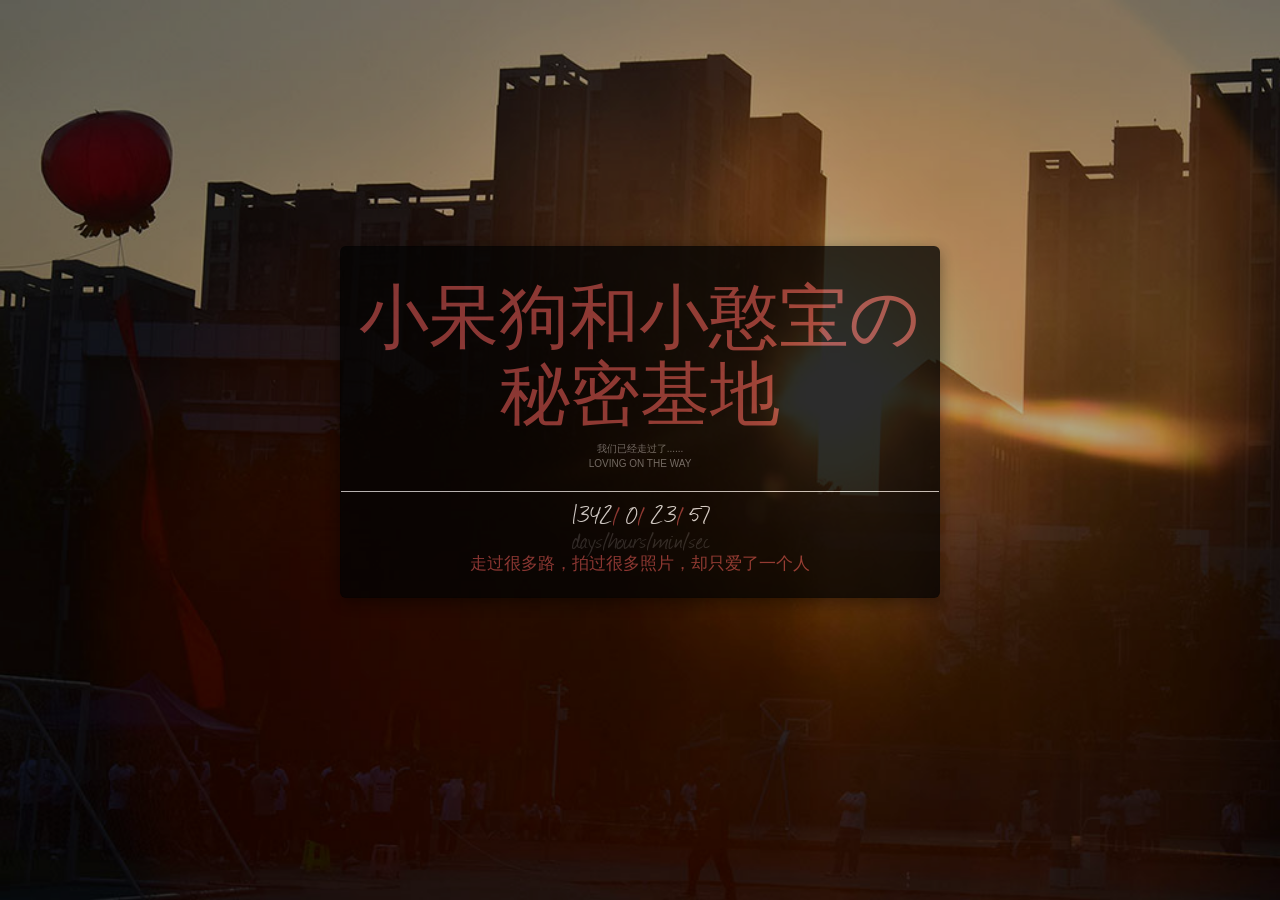
<file: index.html>
<!DOCTYPE html>
<html lang="zh">
<head>
    <meta charset="UTF-8">
    <meta name="viewport" content="width=device-width, initial-scale=1">
    <title>小呆狗和小憨宝の秘密基地</title>
    <link rel="stylesheet" href="./css/bootstrap.min.css">
    <link rel="stylesheet" type="text/css" href="./css/main.css">
    <link rel="shortcut icon" href="favicon.ico" >
</head>

<body>
    <audio 
    autoplay="autoplay" 
    loop="loop" 
    preload="auto"
    src="./music/1.mp3">
    </audio>
    <div id="back">
        <div class="mask"></div>
        <!-- 设置展示的图片，github pages不能有后台程序只能一条一条手动添加了 囧 -->
        <div id="carousel"  class="carousel slide carousel-fade carousel-position">
            <div class="carousel-inner" style="width: 100%;height: 100%;" id="background">
               
                <div class="item active" style="width: 100%;height: 100%;">
                    <div style="width: 100%;height: 100%;background:url(./img/1.jpg);background-size: cover;"></div>
                </div>
               
                <div class="item" style="width: 100%;height: 100%;">
                    <div style="width: 100%;height: 100%;background-image: url(./img/2.jpg) ;background-size: cover;"></div>
                </div>
               
                <div class="item" style="width: 100%;height: 100%;">
                    <div style="width: 100%;height: 100%;background-image: url(./img/3.jpg) ;background-size: cover;"></div>
                </div>
               
                <div class="item" style="width: 100%;height: 100%;">
                    <div style="width: 100%;height: 100%;background-image: url(./img/4.jpg) ;background-size: cover;"></div>
                </div>
               
                <div class="item" style="width: 100%;height: 100%;">
                    <div style="width: 100%;height: 100%;background-image: url(./img/5.jpg);background-size: cover;"></div>
                </div>
                
                <div class="item" style="width: 100%;height: 100%;">
                    <div style="width: 100%;height: 100%;background-image: url(./img/6.jpg);background-size: cover;"></div>
                </div>
               
                <div class="item" style="width: 100%;height: 100%;">
                    <div style="width: 100%;height: 100%;background-image: url(./img/7.jpg);background-size: cover;"></div>
                </div>
               
                <div class="item" style="width: 100%;height: 100%;">
                    <div style="width: 100%;height: 100%;background-image: url(./img/8.jpg);background-size: cover;"></div>
                </div>
               
                <div class="item" style="width: 100%;height: 100%;">
                    <div style="width: 100%;height: 100%;background-image: url(./img/9.jpg);background-size: cover;"></div>
                </div>
              
                <div class="item" style="width: 100%;height: 100%;">
                    <div style="width: 100%;height: 100%;background-image: url(./img/10.jpg);background-size: cover;"></div>
                </div>
               
                <div class="item" style="width: 100%;height: 100%;">
                    <div style="width: 100%;height: 100%;background-image: url(./img/11.jpg);background-size: cover;"></div>
                </div>
              
                <div class="item" style="width: 100%;height: 100%;">
                    <div style="width: 100%;height: 100%;background-image: url(./img/12.jpg);background-size: cover;"></div>
                </div>
              
                <div class="item" style="width: 100%;height: 100%;">
                    <div style="width: 100%;height: 100%;background-image: url(./img/13.jpg);background-size: cover;"></div>
                </div>
              
                <div class="item" style="width: 100%;height: 100%;">
                    <div style="width: 100%;height: 100%;background-image: url(./img/14.jpg);background-size: cover;"></div>
                </div>
               
                <div class="item" style="width: 100%;height: 100%;">
                    <div style="width: 100%;height: 100%;background-image: url(./img/15.jpg);background-size: cover;"></div>
                </div>
               
                <div class="item" style="width: 100%;height: 100%;">
                    <div style="width: 100%;height: 100%;background-image: url(./img/16.jpg);background-size: cover;"></div>
                </div>
               
                <div class="item" style="width: 100%;height: 100%;">
                    <div style="width: 100%;height: 100%;background-image: url(./img/17.jpg);background-size: cover;"></div>
                </div>
              
                <div class="item" style="width: 100%;height: 100%;">
                    <div style="width: 100%;height: 100%;background-image: url(./img/18.jpg);background-size: cover;"></div>
                </div>
              
                <div class="item" style="width: 100%;height: 100%;">
                    <div style="width: 100%;height: 100%;background-image: url(./img/19.jpg);background-size: cover;"></div>
                </div>
               
                <div class="item" style="width: 100%;height: 100%;">
                    <div style="width: 100%;height: 100%;background-image: url(./img/20.jpg);background-size: cover;"></div>
                </div>
              
                <div class="item" style="width: 100%;height: 100%;">
                    <div style="width: 100%;height: 100%;background-image: url(./img/21.jpg);background-size: cover;"></div>
                </div>
              
                <div class="item" style="width: 100%;height: 100%;">
                    <div style="width: 100%;height: 100%;background-image: url(./img/22.jpg);background-size: cover;"></div>
                </div>
              
                <div class="item" style="width: 100%;height: 100%;">
                    <div style="width: 100%;height: 100%;background-image: url(./img/23.jpg);background-size: cover;"></div>
                </div>

                <div class="item" style="width: 100%;height: 100%;">
                    <div style="width: 100%;height: 100%;background-image: url(./img/24.jpg);background-size: cover;"></div>
                </div>
        </div>
    </div>
    <div class="modal show" style="top:24%;">
        <div class="modal-dialog" style="opacity: .9">
            <div class="modal-content" style="opacity:.85">
                <div class="modal-header">
                    <h1 class="text-center" style="color: #A94442;font-family: 'JournalRegular', Arial, sans-serif;font-size: 7rem;">小呆狗和小憨宝の秘密基地</h1>
                    <p class="text-center small-title">我们已经走过了......</p>
                    <p class="text-center small-title">LOVING ON THE WAY</p>
                </div>
                <div class="modal-body text-center" style="line-height: 1.5rem;font-family: 'JournalRegular', Arial, sans-serif;font-size: 3rem;">
                    <p>
                        <span id="day" class="time-font"></span><span style="color:#A94442">/&nbsp;</span><span id="hour" class="time-font"></span><span style="color:#A94442">/&nbsp;</span><span id="minute" class="time-font"></span><span style="color:#A94442">/&nbsp;</span><span id="second" class="time-font"></span>
                    </p>
                    <p>
                        days/hours/min/sec
                    </p>
                    <p class="text-center" style="color:#A94442;font-size: 17px" id="say"></p>
                </div>
            </div>
        </div>
    </div>
    <script type="text/javascript" src="./js/jquery-1.12.2.min.js"></script>
    <script type="text/javascript" src="./js/bootstrap.min.js"></script>
    <script type="text/javascript" src="./js/count-time.js"></script>
    <script>
    $(function() {
        //设置起始日期
        countTime('2023/04/03 00:00', 'day', 'hour', 'minute', 'second');
        var days = $('#day').text();

        // 设置标题
        if (parseInt(days / 365) != 0) {
            $(document).attr("title", "在一起" + parseInt(days / 365) + "年,感谢相伴。");
        } else if (parseInt(days / 30) != 0) {
            $(document).attr("title", "在一起" + parseInt(days / 30) + "个月,感谢相伴。");
        } else
            $(document).attr("title", "在一起" + days + "天,感谢相伴。");

        //设置每一张图片对应的文字
        var says = new Array(
            "走过很多路，拍过很多照片，却只爱了一个人",
            "一路相伴,感谢有你",
            "体育场的艺体楼",
            "依旧是体育场的艺体楼",
            "2023年我过生日定制的蛋糕",
            "2023我的生日蛋糕里带着的小呲花 你别说 点着了还挺好看嘞",
            "站在艺体楼三层看到的隔壁附小",
            "戏剧节给你拍的定妆照 （虽然最后没用上）",
            "戏剧节的时候我是后台负责人",
            "高三的第一次运动会 那时候还没有鼓起勇气给你表白 找了好几个哥们换了好几次位置找到了这里偷偷记录下了这一刻",
            "咱俩第一次去电影院看电影 也是咱俩第一次接吻",
            "高三的唯一一次研学 也是高中生活第一次研学 也是我第一次和你一起出去玩",
            "高三的第二次运动会 拍摄者趴地上拍的",
            "小憨宝在起跑线前 帅的嘞",
            "艺体楼前无意义的空镜",
            "高三咱班的全体合影",
            "社团纳新活动cos的嘉德罗斯",
            "你去玩水换完衣服拍的",
            "你出去玩水 你说这是你第一次蹦迪",
            "高三去远足前你趴在桌上浅眯了一会 这一刻我的小憨宝儿好可爱啊",
            "你借了我戴的墨镜耍个帅 还真是挺帅的",
            "高中生活中第一次因为下雪而停课（也许是因为前两年几乎是在家里上的吧）",
            "雪满枝头 你在心头",
            "时间不停，爱你不止，携子之手，白头偕老",
        );


        var start = function() {
            var index = 0;
            var rate = 6000;
            $('#say').text(says[(index++) % says.length]);
            setInterval(() => {
                $('#say').hide();
                $('#say').text(says[(index++) % says.length]);
                $('#say').fadeToggle();
                $('#carousel').carousel('next');
            }, rate);
        }();


    });
    </script>
</body>

</html>
</file>
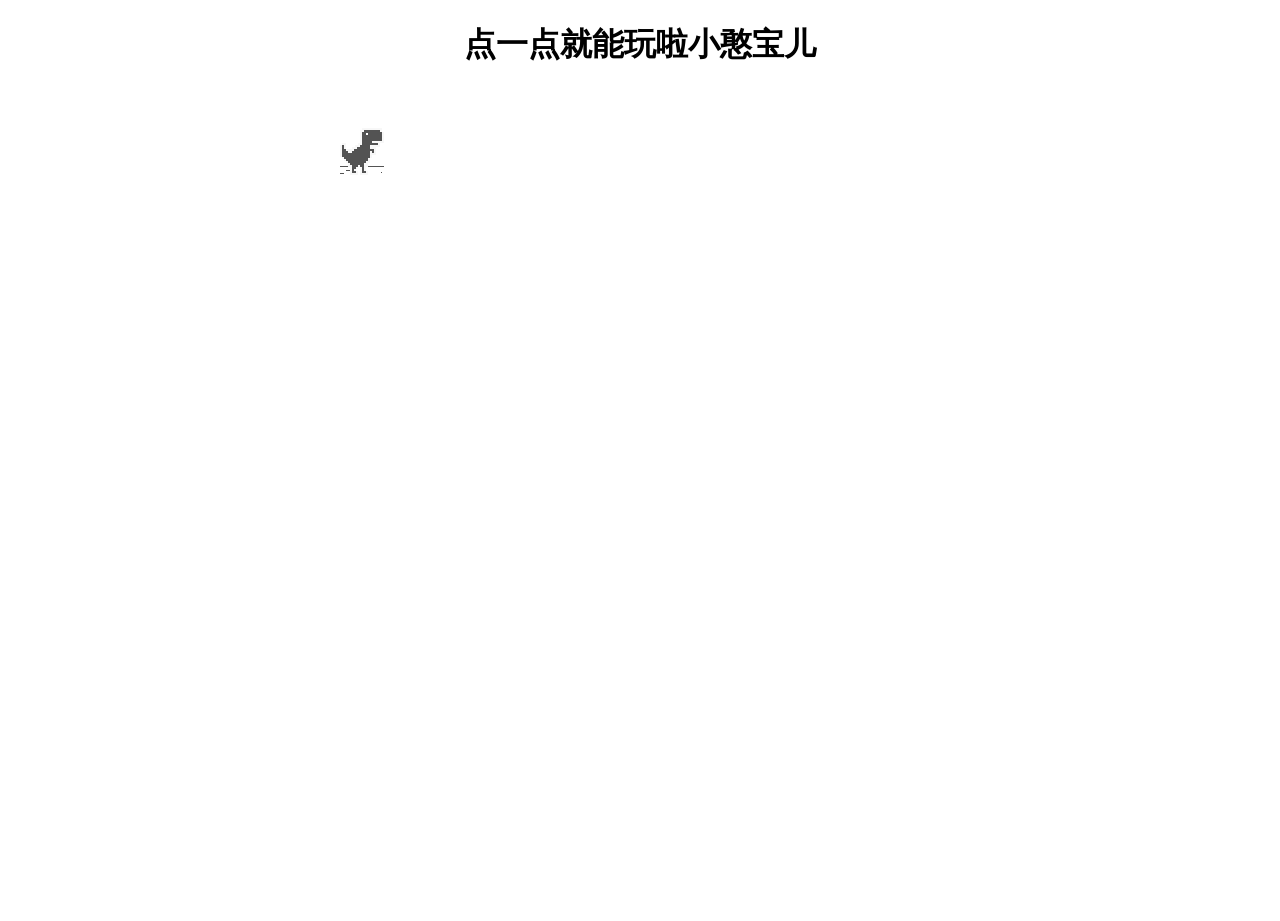
<file: game/google_dino/index.html>
<!doctype html>
<html>

<head>
    <meta charset="utf-8">
    <meta name="viewport" content="width=device-width, initial-scale=1.0,maximum-scale=1.0, user-scalable=no">
    <title >小惊喜之一~谷歌小恐龙</title>
    <link rel="stylesheet" href="index.css">
    <link href="https://fonts.googleapis.com/css?family=Open+Sans" rel="stylesheet"> 
    <script src="index.js"></script>
</head>

<body id="t" class="offline">
    <div id="messageBox" class="sendmessage">
         <h1 style="text-align: center;font-family: 'Open Sans', sans-serif;">点一点就能玩啦小憨宝儿</h1>
         <div class="niokbutton" onclick="okbuttonsend()"></div>
    </div>
    <div id="main-frame-error" class="interstitial-wrapper">
        <div id="main-content">
            <div class="icon icon-offline" alt=""></div>
        </div>
        <div id="offline-resources">
            <img id="offline-resources-1x" src="assets/default_100_percent/100-offline-sprite.png">
            <img id="offline-resources-2x" src="assets/default_200_percent/200-offline-sprite.png">
            <template id="audio-resources">
                <audio id="offline-sound-press" src="[data-uri]"></audio>
                <audio id="offline-sound-hit" src="[data-uri]"></audio>
                <audio id="offline-sound-reached" src="[data-uri]"></audio>
            </template>
        </div>
    </div>
</body>

<script>
    document.onkeydown = function(evt) {
    evt = evt || window.event;
    if (evt.keyCode == 32) {
        var box = document.getElementById("messageBox");
        box.style.visibility="hidden";
    }
};
</script>
    
</html>
</file>
<file: css/main.css>
/*载入字体*/
  @font-face {
      font-family: 'JournalRegular';
      src: url('../fonts/journal-webfont.eot');
      src: url('../fonts/journal-webfont_162a16fe.eot') format('embedded-opentype'), url('../fonts/journal-webfont.woff') format('woff'), url('../fonts/journal-webfont.ttf') format('truetype'), url('./fonts/journal-webfont.svg') format('svg');
      font-weight: normal;
      font-style: normal;
  }
  
  .carousel-fade .carousel-inner .item {
      opacity: 0;
      -webkit-transition-property: opacity;
      -moz-transition-property: opacity;
      -ms-transition-property: opacity;
      -o-transition-property: opacity;
      transition-property: opacity;
  }
  
  .carousel-fade .carousel-inner .active {
      opacity: 1;
  }
  
  .carousel-fade .carousel-inner .active.left,
  .carousel-fade .carousel-inner .active.right {
      left: 0;
      opacity: 0;
  }
  
  .carousel-fade .carousel-inner .next.left,
  .carousel-fade .carousel-inner .prev.right {
      opacity: 1;
  }
  
  .carousel-position {
      position: absolute;
      left: 0;
      top: 0;
      width: 100%;
      height: 100%;
      z-index: 1;
  }
  
  .mask {
      position: absolute;
      left: 0;
      top: 0;
      width: 100%;
      height: 100%;
      z-index: 2;
      opacity: .3;
      background-color: black;
  }
  
  .front {
      border: 5px solid red;
      width: 100%;
      height: 100%;
  }
  
  .container {
      position: absolute;
      width: 100%;
      height: 100%;
      z-index: 3;
  }
  
  .small-title {
      color: gray;
      line-height: 0.5rem;
      font-size: 10px;
  }
  
  .modal-content {
      background: #040404;
  }
  
  .time-font {
      color: #fff;
  }
</file>
<file: game/google_dino/index.css>
/* Copyright 2013 The Chromium Authors. All rights reserved.
 * Use of this source code is governed by a BSD-style license that can be
 * found in the LICENSE file. */

html, body {
  padding: 0;
  margin: 0;
  width: 100%;
  height: 100%;
}

.icon {
  -webkit-user-select: none;
  user-select: none;
  display: inline-block;
}

.icon-offline {
  content: -webkit-image-set( url(assets/default_100_percent/100-error-offline.png) 1x, url(assets/default_200_percent/200-error-offline.png) 2x);
  position: relative;
}

.hidden {
  display: none;
}


/* Offline page */

.offline .interstitial-wrapper {
  color: #2b2b2b;
  font-size: 1em;
  line-height: 1.55;
  margin: 0 auto;
  max-width: 600px;
  padding-top: 100px;
  width: 100%;
}

.offline .runner-container {
  height: 150px;
  max-width: 600px;
  overflow: hidden;
  position: absolute;
  top: 35px;
  width: 44px;
}

.offline .runner-canvas {
  height: 150px;
  max-width: 600px;
  opacity: 1;
  overflow: hidden;
  position: absolute;
  top: 0;
  z-index: 2;
}

.offline .controller {
  background: rgba(247, 247, 247, .1);
  height: 100vh;
  left: 0;
  position: absolute;
  top: 0;
  width: 100vw;
  z-index: 1;
}

#offline-resources {
  display: none;
}

@media (max-width: 420px) {
  .suggested-left > #control-buttons, .suggested-right > #control-buttons {
    float: none;
  }
  .snackbar {
    left: 0;
    bottom: 0;
    width: 100%;
    border-radius: 0;
  }
}

@media (max-height: 350px) {
  h1 {
    margin: 0 0 15px;
  }
  .icon-offline {
    margin: 0 0 10px;
  }
  .interstitial-wrapper {
    margin-top: 5%;
  }
  .nav-wrapper {
    margin-top: 30px;
  }
}

@media (min-width: 600px) and (max-width: 736px) and (orientation: landscape) {
  .offline .interstitial-wrapper {
    margin-left: 0;
    margin-right: 0;
  }
}

@media (min-width: 420px) and (max-width: 736px) and (min-height: 240px) and (max-height: 420px) and (orientation:landscape) {
  .interstitial-wrapper {
    margin-bottom: 100px;
  }
}

@media (min-height: 240px) and (orientation: landscape) {
  .offline .interstitial-wrapper {
    margin-bottom: 90px;
  }
  .icon-offline {
    margin-bottom: 20px;
  }
}

@media (max-height: 320px) and (orientation: landscape) {
  .icon-offline {
    margin-bottom: 0;
  }
  .offline .runner-container {
    top: 10px;
  }
}

@media (max-width: 240px) {
  .interstitial-wrapper {
    overflow: inherit;
    padding: 0 8px;
  }
}

.arcade-mode,
.arcade-mode .runner-container,
.arcade-mode .runner-canvas {
  image-rendering: pixelated;
  max-width: 100%;
  overflow: hidden;
}

.arcade-mode #buttons,
.arcade-mode #main-content {
  opacity: 0;
  overflow: hidden;
}

.arcade-mode .interstitial-wrapper {
  height: 100vh;
  max-width: 100%;
  overflow: hidden;
}

.arcade-mode .runner-container {
  left: 0;
  margin: auto;
  right: 0;
  transform-origin: top center;
  transition: transform 250ms cubic-bezier(0.4, 0, 1, 1) 400ms;
  z-index: 2;
}
</file>
